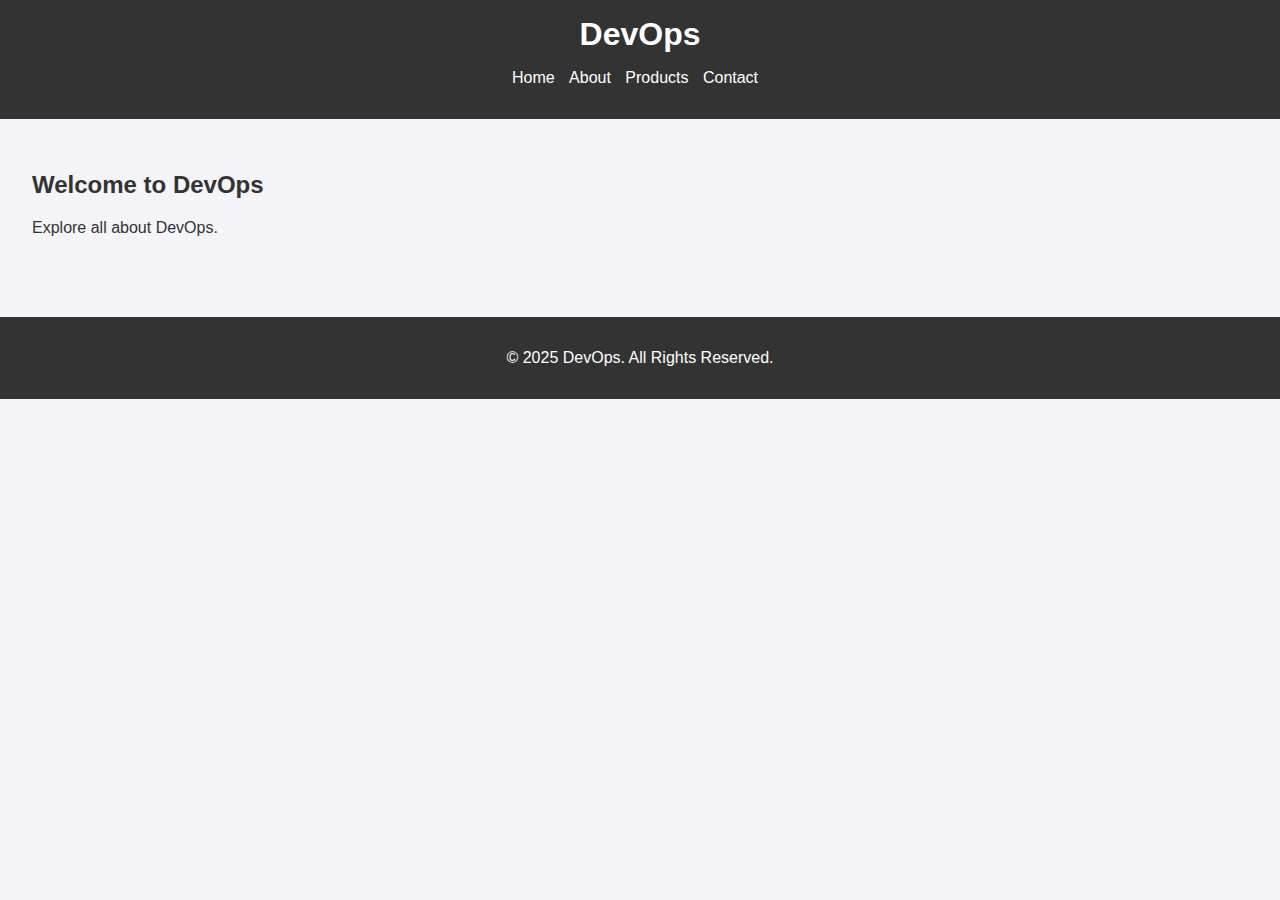
<file: index.html>
<!DOCTYPE html>
<html lang="en">
<head>
    <meta charset="UTF-8">
    <meta name="viewport" content="width=device-width, initial-scale=1.0">
    <title>DevOps</title>
    <link rel="stylesheet" href="styles.css">
</head>
<body>
    <header>
        <h1>DevOps</h1>
        <nav>
            <ul>
                <li><a href="index.html">Home</a></li>
                <li><a href="about.html">About</a></li>
                <li><a href="products.html">Products</a></li>
                <li><a href="contact.html">Contact</a></li>
            </ul>
        </nav>
    </header>

    <main>
        <section>
            <h2>Welcome to DevOps</h2>
            <p>Explore all about DevOps.</p>
        </section>
    </main>

    <footer>
        <p>&copy; 2025 DevOps. All Rights Reserved.</p>
    </footer>
</body>
</html>
</file>
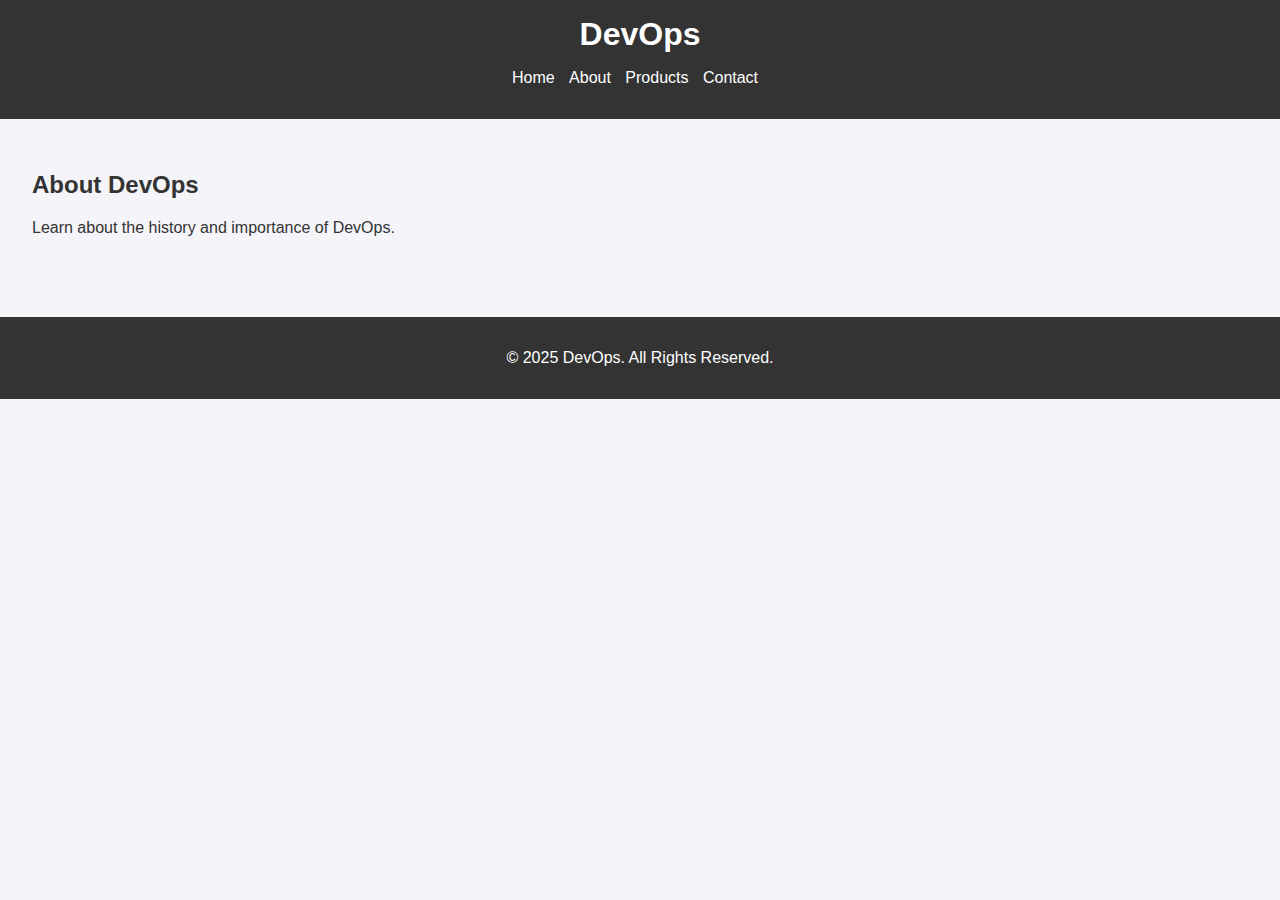
<file: about.html>
<!DOCTYPE html>
<html lang="en">
<head>
    <meta charset="UTF-8">
    <meta name="viewport" content="width=device-width, initial-scale=1.0">
    <title>DevOps</title>
    <link rel="stylesheet" href="styles.css">
</head>
<body>
    <header>
        <h1>DevOps</h1>
        <nav>
            <ul>
                <li><a href="index.html">Home</a></li>
                <li><a href="about.html">About</a></li>
                <li><a href="products.html">Products</a></li>
                <li><a href="contact.html">Contact</a></li>
            </ul>
        </nav>
    </header>

    <main>
        <section>
            <h2>About DevOps</h2>
            <p>Learn about the history and importance of DevOps.</p>
        </section>
    </main>

    <footer>
        <p>&copy; 2025 DevOps. All Rights Reserved.</p>
    </footer>
</body>
</html>
</file>
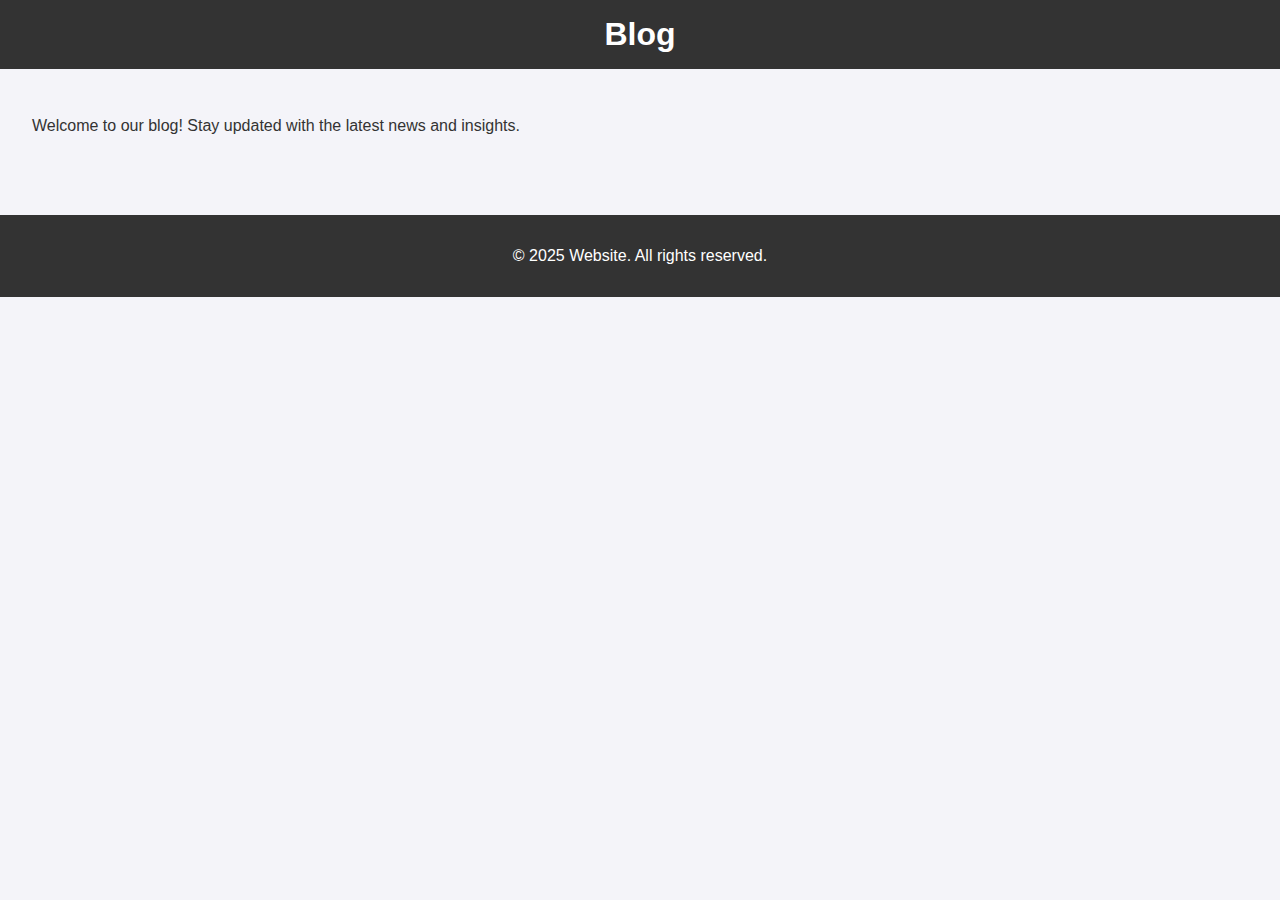
<file: blog.html>
<!DOCTYPE html>
<html lang='en'>
<head>
<meta charset='UTF-8'>
<meta name='viewport' content='width=device-width, initial-scale=1.0'>
<title>Blog</title>
<link rel='stylesheet' href='styles.css'>
</head>
<body>
<header>
<h1>Blog</h1>
</header>
<main>
<p>Welcome to our blog! Stay updated with the latest news and insights.</p>
</main>
<footer>
<p>&copy; 2025 Website. All rights reserved.</p>
</footer>
</body>
</html>
</file>
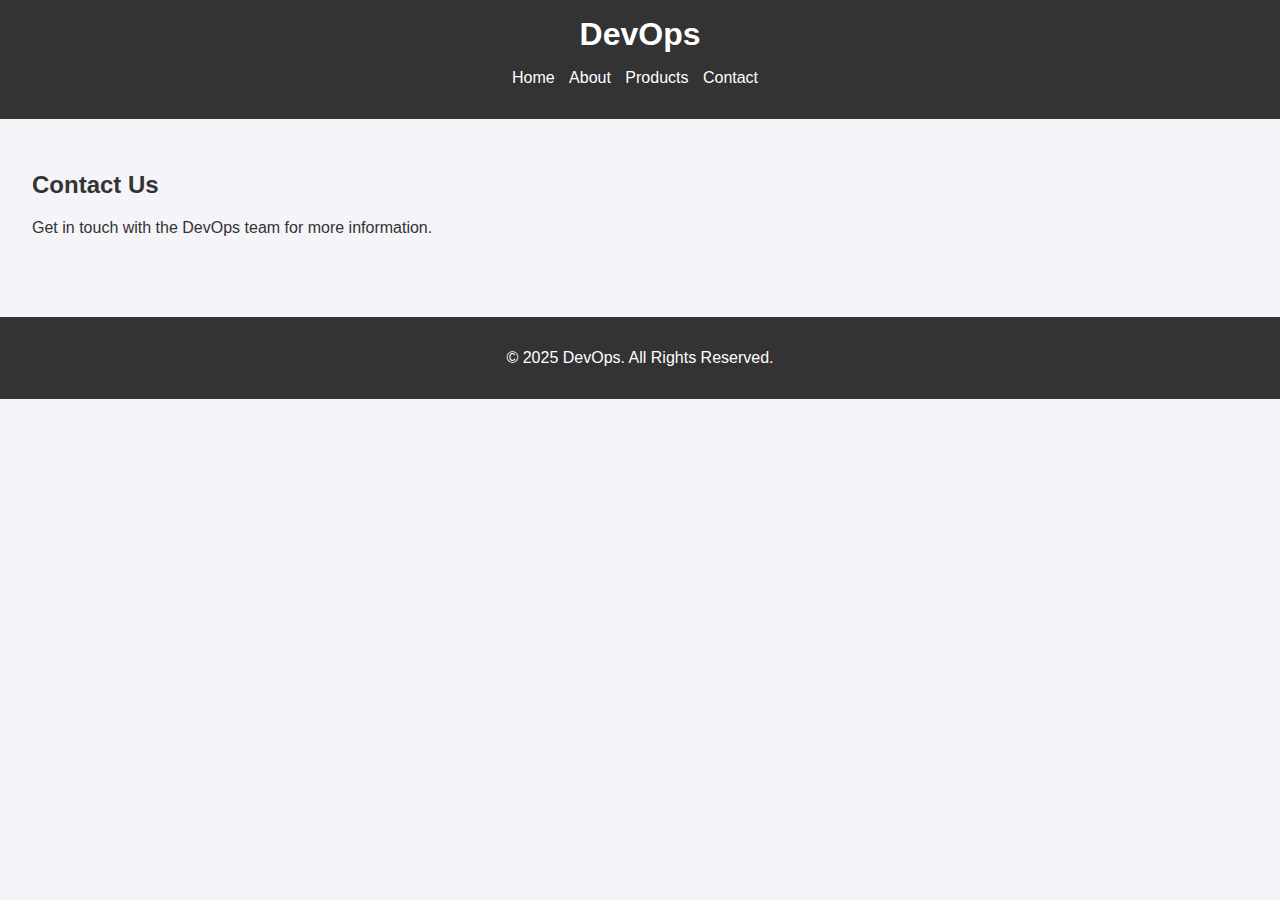
<file: contact.html>
<!DOCTYPE html>
<html lang="en">
<head>
    <meta charset="UTF-8">
    <meta name="viewport" content="width=device-width, initial-scale=1.0">
    <title>DevOps</title>
    <link rel="stylesheet" href="styles.css">
</head>
<body>
    <header>
        <h1>DevOps</h1>
        <nav>
            <ul>
                <li><a href="index.html">Home</a></li>
                <li><a href="about.html">About</a></li>
                <li><a href="products.html">Products</a></li>
                <li><a href="contact.html">Contact</a></li>
            </ul>
        </nav>
    </header>

    <main>
        <section>
            <h2>Contact Us</h2>
            <p>Get in touch with the DevOps team for more information.</p>
        </section>
    </main>

    <footer>
        <p>&copy; 2025 DevOps. All Rights Reserved.</p>
    </footer>
</body>
</html>
</file>
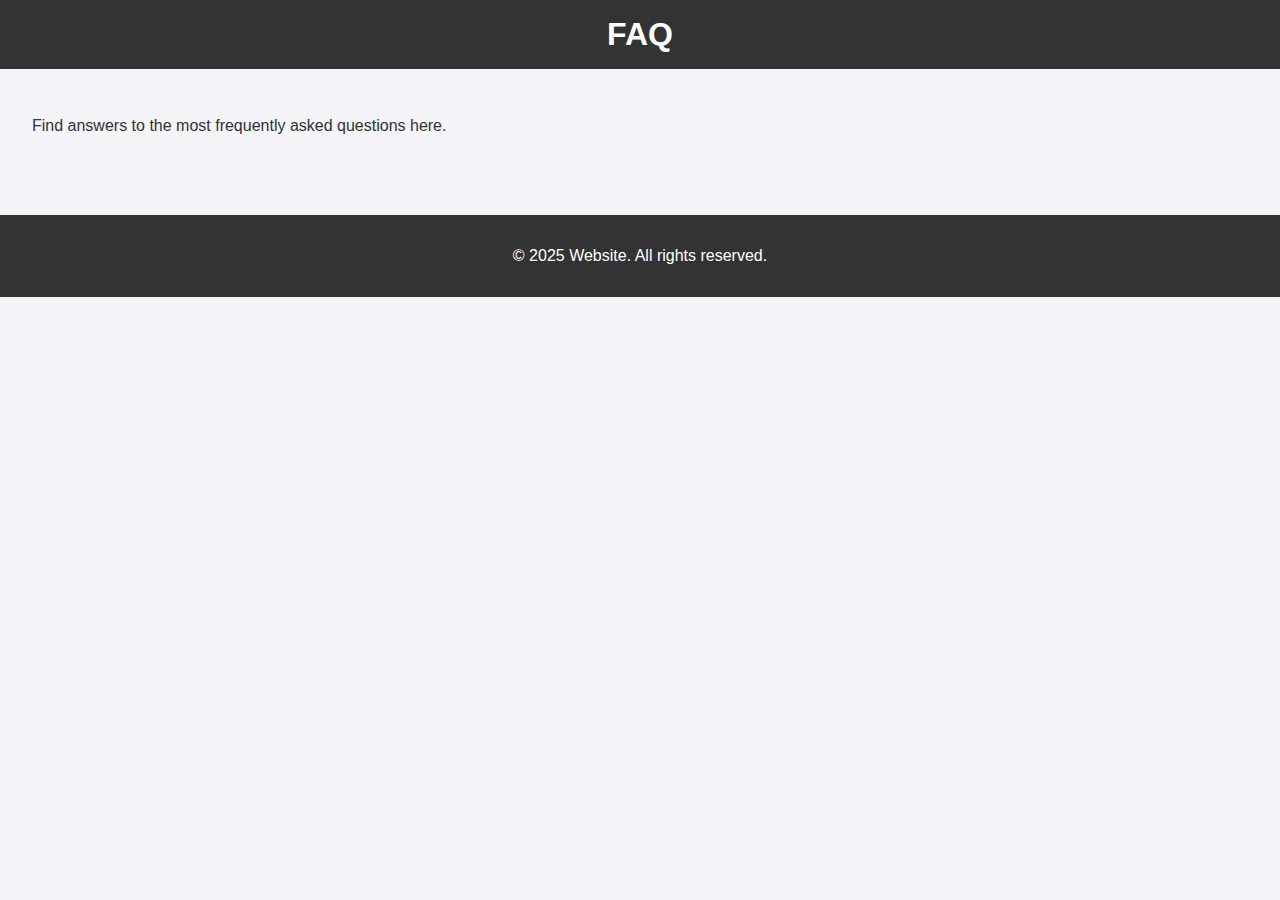
<file: faq.html>
<!DOCTYPE html>
<html lang='en'>
<head>
<meta charset='UTF-8'>
<meta name='viewport' content='width=device-width, initial-scale=1.0'>
<title>FAQ</title>
<link rel='stylesheet' href='styles.css'>
</head>
<body>
<header>
<h1>FAQ</h1>
</header>
<main>
<p>Find answers to the most frequently asked questions here.</p>
</main>
<footer>
<p>&copy; 2025 Website. All rights reserved.</p>
</footer>
</body>
</html>
</file>
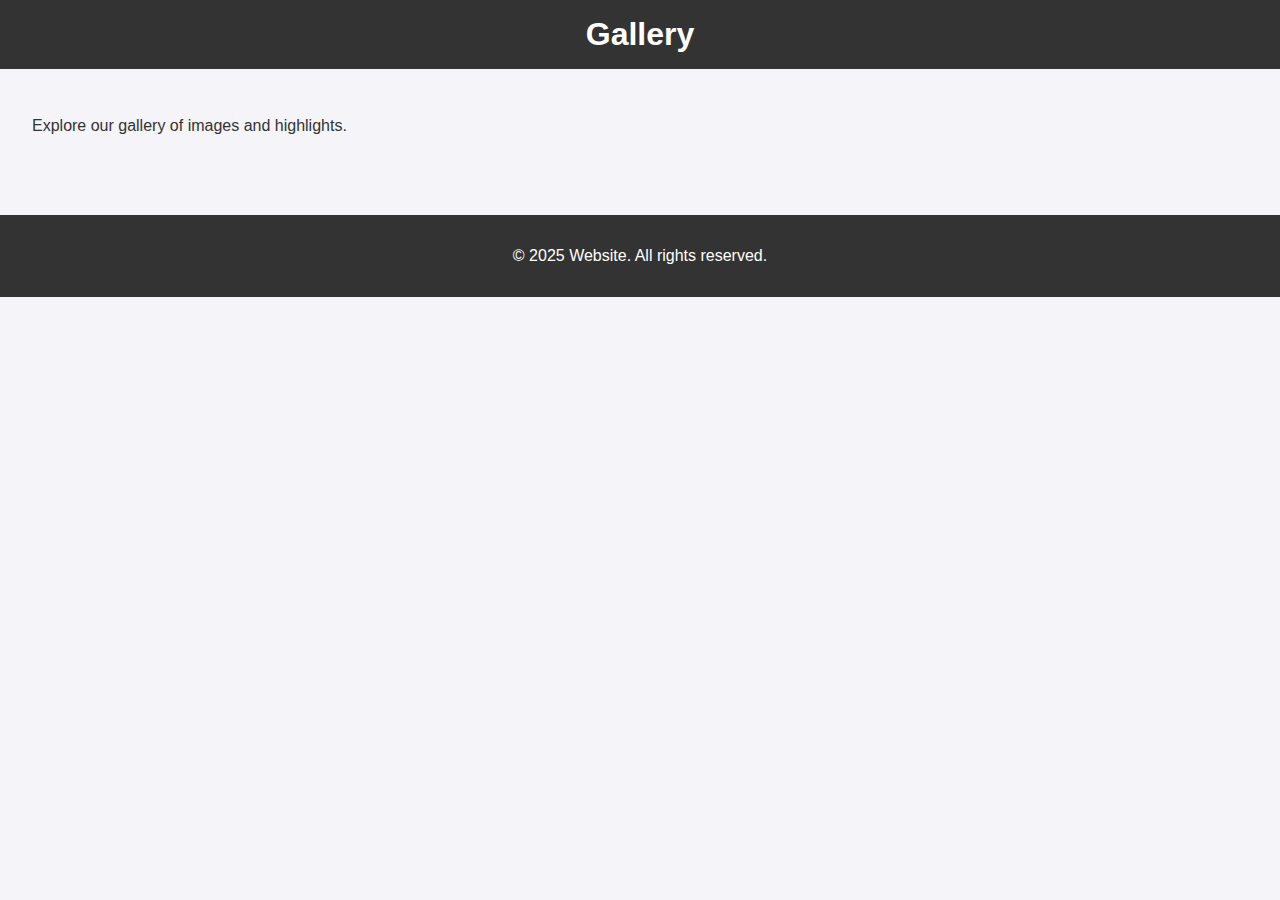
<file: gallery.html>
<!DOCTYPE html>
<html lang='en'>
<head>
<meta charset='UTF-8'>
<meta name='viewport' content='width=device-width, initial-scale=1.0'>
<title>Gallery</title>
<link rel='stylesheet' href='styles.css'>
</head>
<body>
<header>
<h1>Gallery</h1>
</header>
<main>
<p>Explore our gallery of images and highlights.</p>
</main>
<footer>
<p>&copy; 2025 Website. All rights reserved.</p>
</footer>
</body>
</html>
</file>
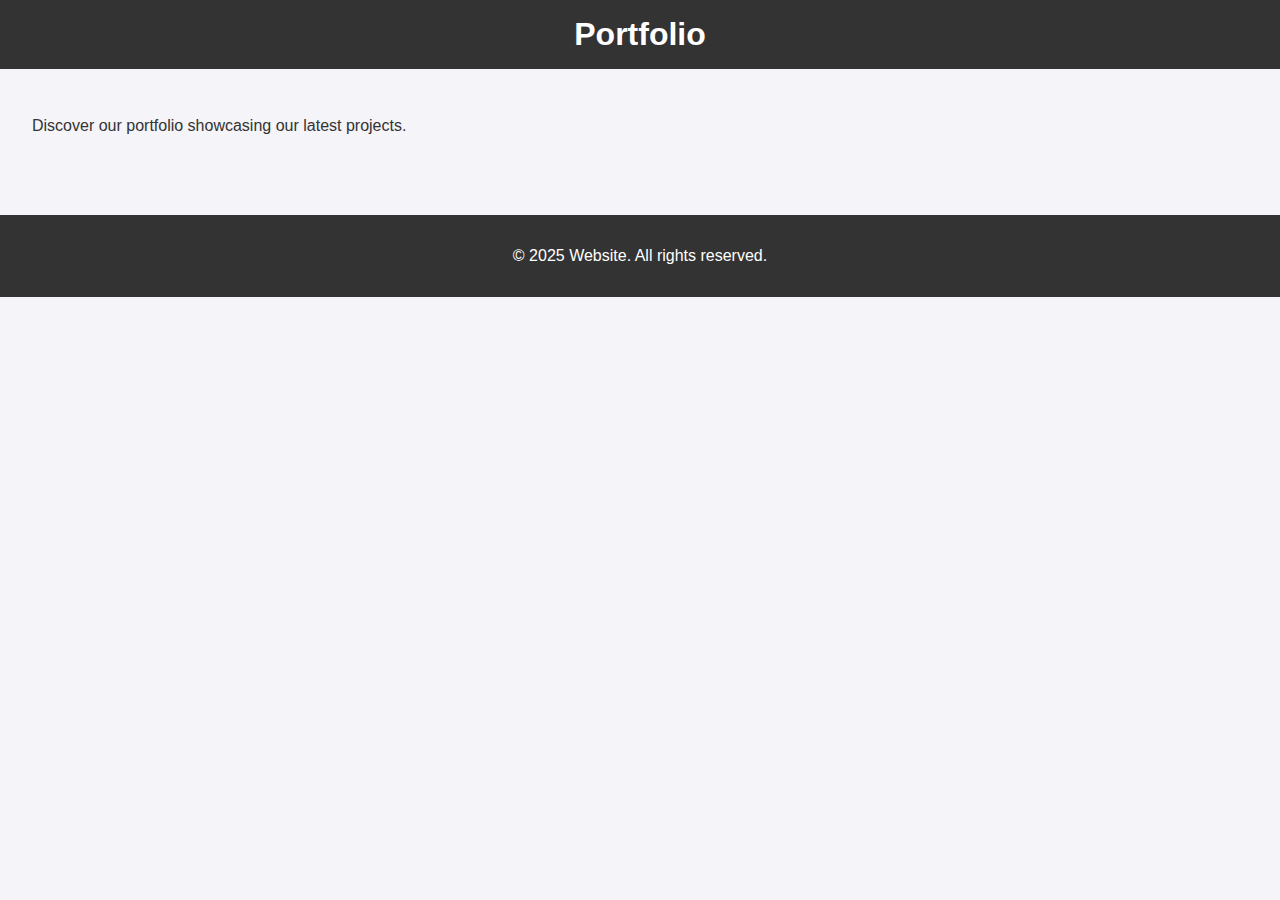
<file: portfolio.html>
<!DOCTYPE html>
<html lang='en'>
<head>
<meta charset='UTF-8'>
<meta name='viewport' content='width=device-width, initial-scale=1.0'>
<title>Portfolio</title>
<link rel='stylesheet' href='styles.css'>
</head>
<body>
<header>
<h1>Portfolio</h1>
</header>
<main>
<p>Discover our portfolio showcasing our latest projects.</p>
</main>
<footer>
<p>&copy; 2025 Website. All rights reserved.</p>
</footer>
</body>
</html>
</file>
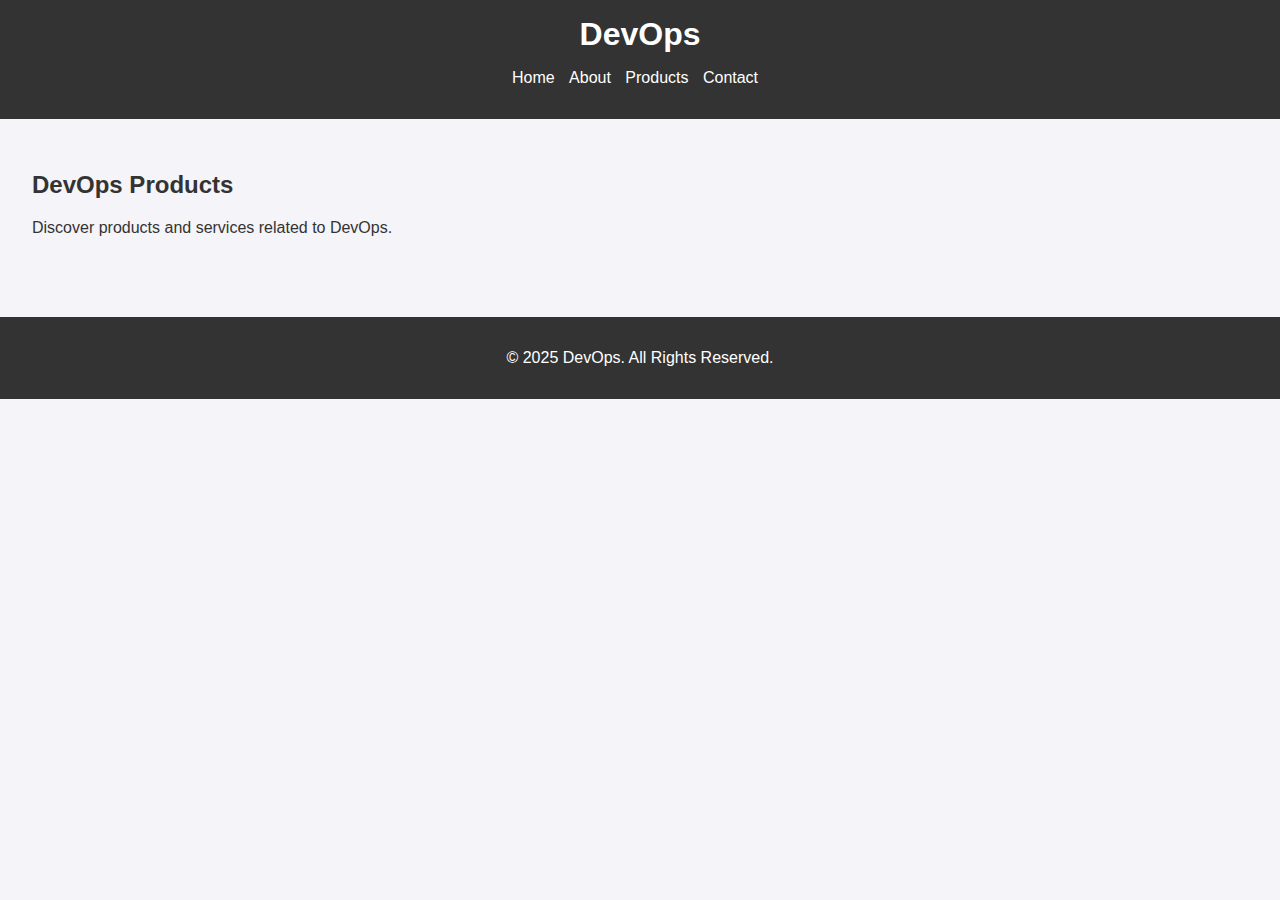
<file: products.html>
<!DOCTYPE html>
<html lang="en">
<head>
    <meta charset="UTF-8">
    <meta name="viewport" content="width=device-width, initial-scale=1.0">
    <title>DevOps</title>
    <link rel="stylesheet" href="styles.css">
</head>
<body>
    <header>
        <h1>DevOps</h1>
        <nav>
            <ul>
                <li><a href="index.html">Home</a></li>
                <li><a href="about.html">About</a></li>
                <li><a href="products.html">Products</a></li>
                <li><a href="contact.html">Contact</a></li>
            </ul>
        </nav>
    </header>

    <main>
        <section>
            <h2>DevOps Products</h2>
            <p>Discover products and services related to DevOps.</p>
        </section>
    </main>

    <footer>
        <p>&copy; 2025 DevOps. All Rights Reserved.</p>
    </footer>
</body>
</html>
</file>
<file: styles.css>
body {
    font-family: Arial, sans-serif;
    margin: 0;
    padding: 0;
    background-color: #f4f4f9;
    color: #333;
}
header {
    background-color: #333;
    color: #fff;
    padding: 1em 0;
    text-align: center;
}
header h1 {
    margin: 0;
}
nav ul {
    list-style: none;
    padding: 0;
}
nav ul li {
    display: inline;
    margin-right: 10px;
}
nav ul li a {
    color: #fff;
    text-decoration: none;
}
main {
    padding: 2em;
}
main h2 {
    color: #333;
}
footer {
    text-align: center;
    background-color: #333;
    color: #fff;
    padding: 1em 0;
    margin-top: 2em;
}
</file>
